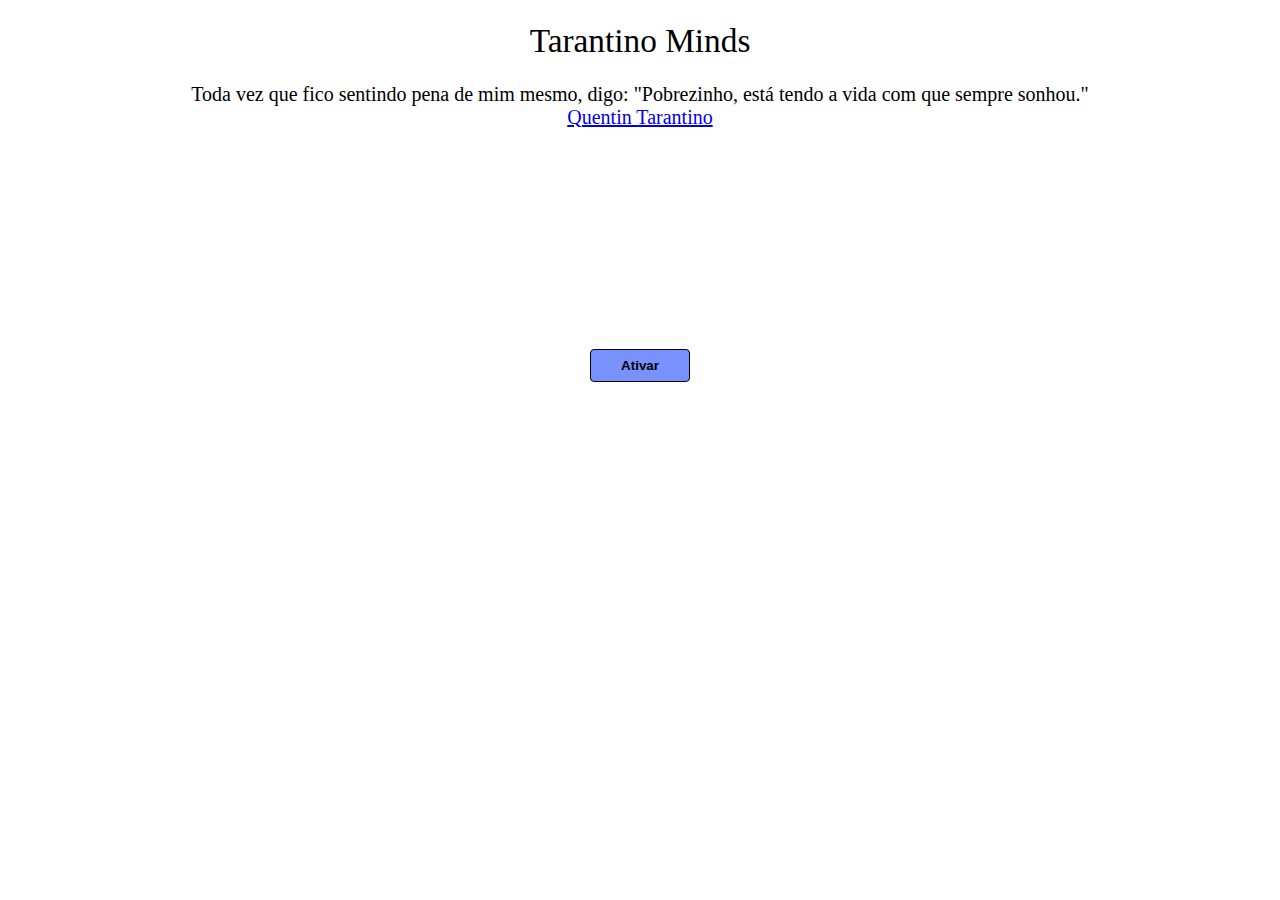
<file: Tema-dark/index.HTML>
<!DOCTYPE html>
<html lang="pt-br">
<head>
    <meta charset="UTF-8">
    <meta http-equiv="X-UA-Compatible" content="IE=edge">
    <meta name="viewport" content="width=device-width, initial-scale=1.0">
    <link rel="stylesheet" href="style.css">
    <title>Modo Noturno</title>
    <style>
        body {
            font:normal 15pt georgia;
        } h1{
            font: normal 25pt impact;
            
        }
    </style>
</head>
<body>
    <h1>Tarantino Minds</h1>
    <p>Toda vez que fico sentindo pena de mim mesmo, digo: "Pobrezinho, está tendo a vida com que sempre sonhou."<br>
        <a href = "https://www.imdb.com/name/nm0000233/?ref_=tt_ov_dr"> Quentin Tarantino</a></p></p>
        <button id="button">Ativar</button>
    
    <script src="script.js"></script>
</body>
</html>
</file>
<file: Tema-dark/style.css>
body{
    text-align: center;
}
button{
    margin-top: 200px;
    padding: 8px;
    border-radius: 4px;
    width: 100px;
    background-color: rgb(121, 145, 252);
    border: solid 1px black;
    font-weight: bold;
}
.colors{
    display: flex;
}
.modo-noturno{
    background-color: rgb(0, 0, 0);
    color: rgb(255, 230, 5);
}
</file>
